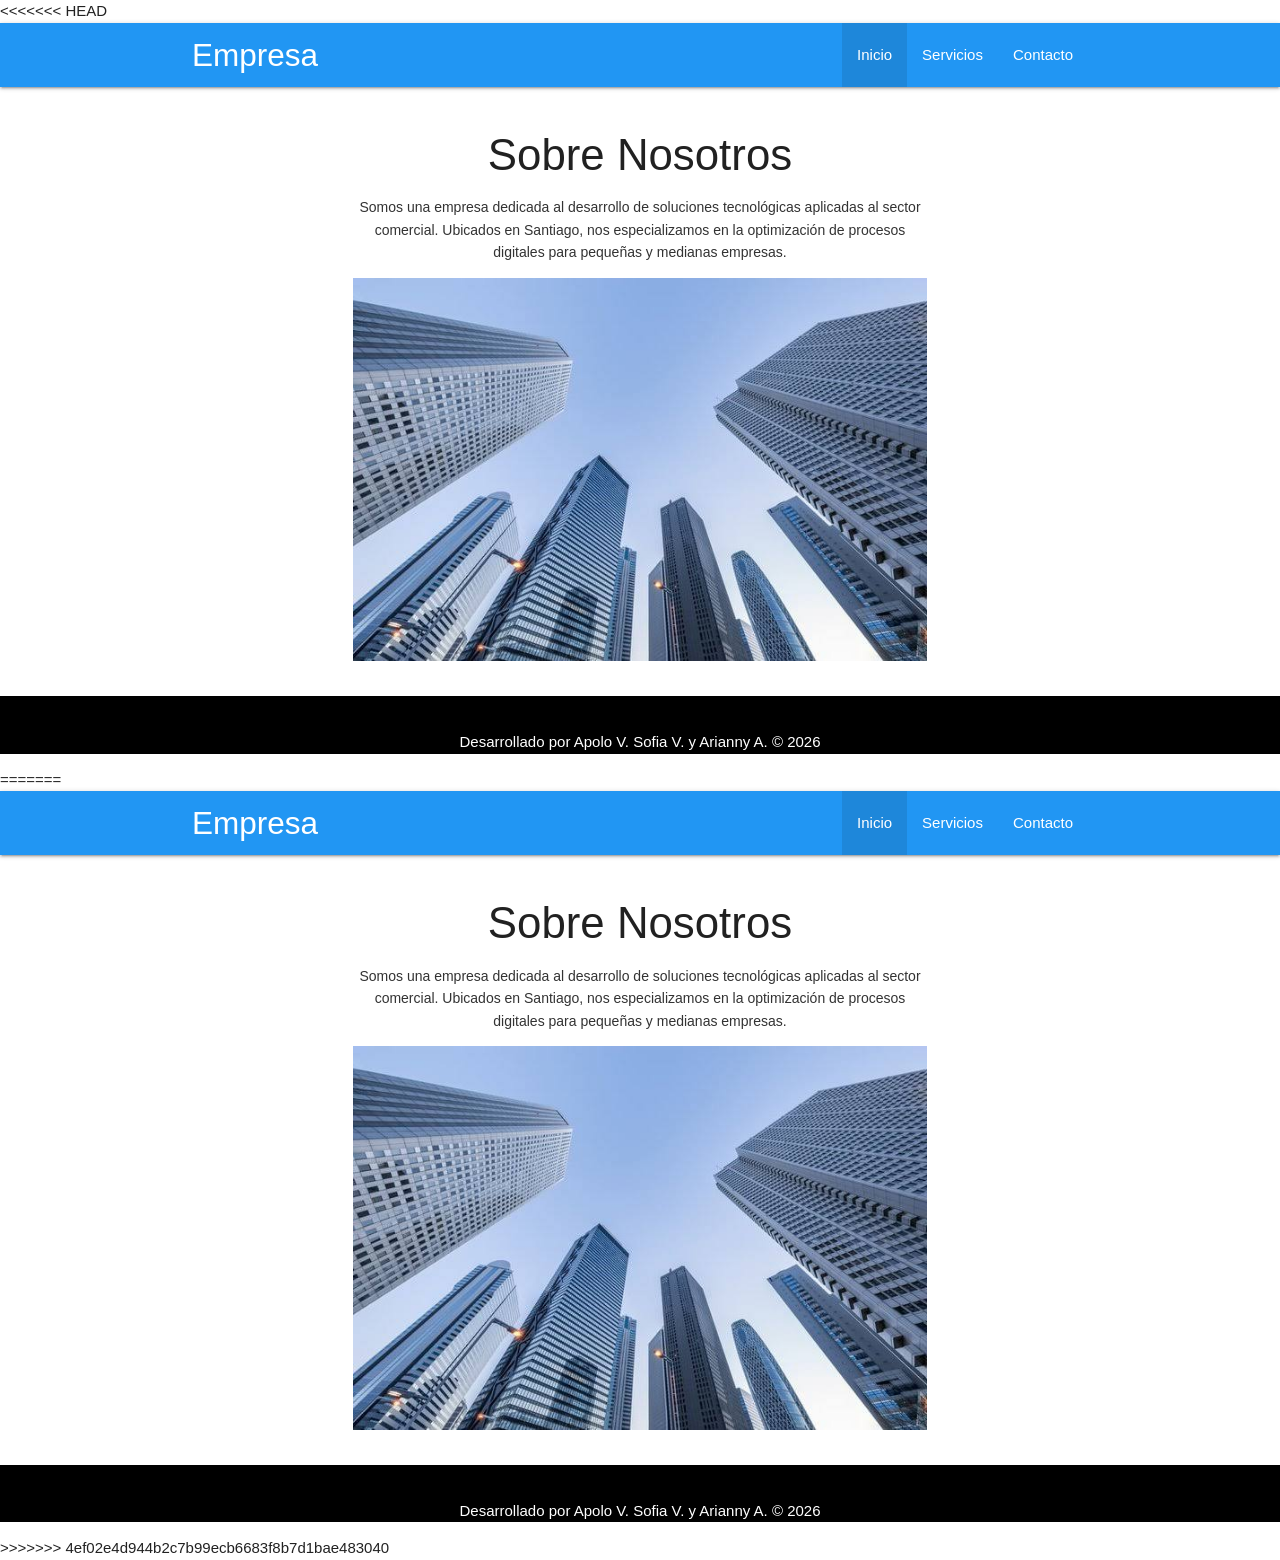
<file: Proyecto/proyecto-web - Materialize/index.html>
<<<<<<< HEAD
<!DOCTYPE html>
<html lang="es">
<head>
    <meta charset="UTF-8">
    <meta name="viewport" content="width=device-width, initial-scale=1.0">
    <title>Empresa - Materialize</title>
    
    <link rel="stylesheet" href="https://cdnjs.cloudflare.com/ajax/libs/materialize/1.0.0/css/materialize.min.css">
    
    <link href="https://fonts.googleapis.com/icon?family=Material+Icons" rel="stylesheet">
    <link rel="stylesheet" href="assets/style.css">
</head>
<body class="body-layout">

    <nav class="blue">
        <div class="nav-wrapper container">
            <a href="index.html" class="brand-logo fs-adaptable">Empresa</a>
            <a href="#" data-target="mobile-demo" class="sidenav-trigger"><i class="material-icons">menu</i></a>
            <ul class="right hide-on-med-and-down">
                <li class="active"><a href="index.html">Inicio</a></li>
                <li><a href="#">Servicios</a></li>
                <li><a href="contacto.html">Contacto</a></li>
            </ul>
        </div>
    </nav>

   
    <ul class="sidenav" id="mobile-demo">
        <li class="active"><a href="index.html">Inicio</a></li>
        <li><a href="#">Servicios</a></li>
        <li><a href="contacto.html">Contacto</a></li>
    </ul>

    
    <main class="container section center-align">
        <div class="row">
            <div class="col s12 m8 offset-m2">
                <h3>Sobre Nosotros</h3>
                <p style="font-size: 14px; line-height: 1.6; color: #333;">
                    Somos una empresa dedicada al desarrollo de soluciones tecnológicas aplicadas al sector comercial. Ubicados en Santiago, nos especializamos en la optimización de procesos digitales para pequeñas y medianas empresas.
                </p>
                
                <img src="assets/img/empresa.jpg" alt="Instalaciones de la empresa" class="responsive-img rounded">
            </div>
        </div>
    </main>

    
    <footer class="page-footer black text-white center-align py-2">
        <div class="container">
            <p>Desarrollado por Apolo V. Sofia V. y Arianny A. &copy; 2026</p>
        </div>
    </footer>

   
    <script src="https://cdnjs.cloudflare.com/ajax/libs/materialize/1.0.0/js/materialize.min.js"></script>
    <script>
        
        document.addEventListener('DOMContentLoaded', function() {
            var elems = document.querySelectorAll('.sidenav');
            M.Sidenav.init(elems);
        });
    </script>
</body>
=======
<!DOCTYPE html>
<html lang="es">
<head>
    <meta charset="UTF-8">
    <meta name="viewport" content="width=device-width, initial-scale=1.0">
    <title>Empresa - Materialize</title>
    
    <link rel="stylesheet" href="https://cdnjs.cloudflare.com/ajax/libs/materialize/1.0.0/css/materialize.min.css">
    
    <link href="https://fonts.googleapis.com/icon?family=Material+Icons" rel="stylesheet">
    <link rel="stylesheet" href="assets/style.css">
</head>
<body class="body-layout">

    <nav class="blue">
        <div class="nav-wrapper container">
            <a href="index.html" class="brand-logo fs-adaptable">Empresa</a>
            <a href="#" data-target="mobile-demo" class="sidenav-trigger"><i class="material-icons">menu</i></a>
            <ul class="right hide-on-med-and-down">
                <li class="active"><a href="index.html">Inicio</a></li>
                <li><a href="#">Servicios</a></li>
                <li><a href="contacto.html">Contacto</a></li>
            </ul>
        </div>
    </nav>

   
    <ul class="sidenav" id="mobile-demo">
        <li class="active"><a href="index.html">Inicio</a></li>
        <li><a href="#">Servicios</a></li>
        <li><a href="contacto.html">Contacto</a></li>
    </ul>

    
    <main class="container section center-align">
        <div class="row">
            <div class="col s12 m8 offset-m2">
                <h3>Sobre Nosotros</h3>
                <p style="font-size: 14px; line-height: 1.6; color: #333;">
                    Somos una empresa dedicada al desarrollo de soluciones tecnológicas aplicadas al sector comercial. Ubicados en Santiago, nos especializamos en la optimización de procesos digitales para pequeñas y medianas empresas.
                </p>
                
                <img src="assets/img/empresa.jpg" alt="Instalaciones de la empresa" class="responsive-img rounded">
            </div>
        </div>
    </main>

    
    <footer class="page-footer black text-white center-align py-2">
        <div class="container">
            <p>Desarrollado por Apolo V. Sofia V. y Arianny A. &copy; 2026</p>
        </div>
    </footer>

   
    <script src="https://cdnjs.cloudflare.com/ajax/libs/materialize/1.0.0/js/materialize.min.js"></script>
    <script>
        
        document.addEventListener('DOMContentLoaded', function() {
            var elems = document.querySelectorAll('.sidenav');
            M.Sidenav.init(elems);
        });
    </script>
</body>
>>>>>>> 4ef02e4d944b2c7b99ecb6683f8b7d1bae483040
</html>
</file>
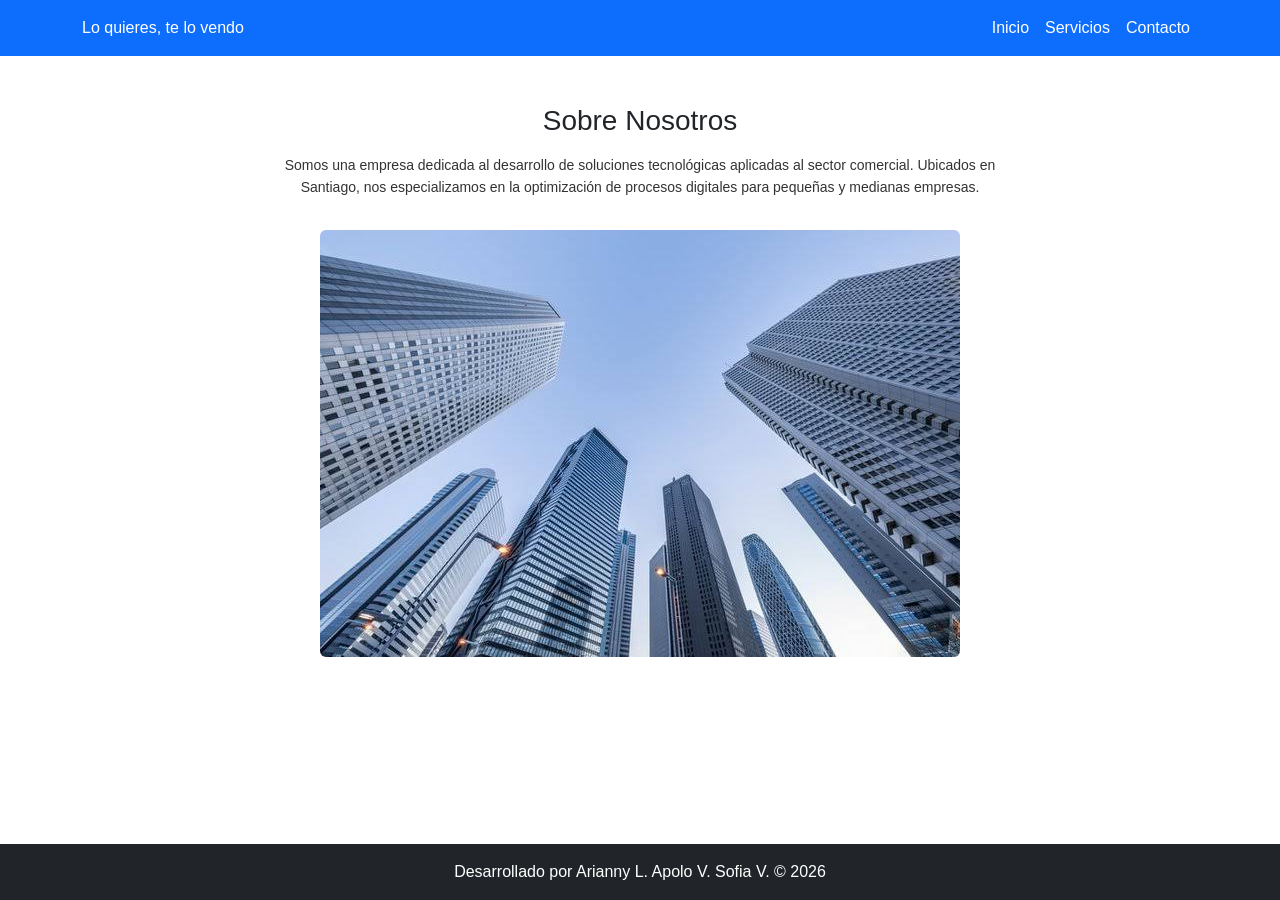
<file: Proyecto/proyecto-web-validaciones/index.html>
<!DOCTYPE html>
<html lang="es">
<head>
    <meta charset="UTF-8">
    <meta name="viewport" content="width=device-width, initial-scale=1.0">
    <title>Inicio - Lo quieres, te lo vendo</title>
    <!-- Bootstrap CSS -->
    <link href="https://cdn.jsdelivr.net/npm/bootstrap@5.3.2/dist/css/bootstrap.min.css" rel="stylesheet">
    <link rel="stylesheet" href="assets/style.css">
</head>
<body class="d-flex flex-column min-vh-100">

    <!-- Menú de Navegación -->
    <nav class="navbar navbar-expand-lg navbar-dark bg-primary">
        <div class="container">
            <a class="navbar-brand fs-6" href="index.html">Lo quieres, te lo vendo</a>
            <button class="navbar-toggler" type="button" data-bs-toggle="collapse" data-bs-target="#navbarNav">
                <span class="navbar-toggler-icon"></span>
            </button>
            <div class="collapse navbar-collapse" id="navbarNav">
                <ul class="navbar-nav ms-auto">
                    <li class="nav-item"><a class="nav-link text-white active" href="index.html">Inicio</a></li>
                    <li class="nav-item"><a class="nav-link text-white" href="#">Servicios</a></li>
                    <li class="nav-item"><a class="nav-link text-white" href="contacto.html">Contacto</a></li>
                </ul>
            </div>
        </div>
    </nav>

    <!-- Contenido Principal -->
    <main class="container my-5 text-center flex-grow-1">
        <div class="row justify-content-center">
            <div class="col-md-8">
                <h1 class="h3 mb-3">Sobre Nosotros</h1>
                <p style="font-size: 14px; line-height: 1.6; color: #333;">
                    Somos una empresa dedicada al desarrollo de soluciones tecnológicas aplicadas al sector comercial. Ubicados en Santiago, nos especializamos en la optimización de procesos digitales para pequeñas y medianas empresas.
                </p>
              
                <img src="assets/img/empresa.jpg" alt="Instalaciones de la empresa" class="img-fluid rounded mt-3">
            </div>
        </div>
    </main>

    <!-- Pie de Página -->
    <footer class="bg-dark text-white text-center py-3 mt-auto">
        <p class="m-0">Desarrollado por Arianny L. Apolo V. Sofia V. &copy; 2026</p>
    </footer>

    <!-- Bootstrap JS -->
    <script src="https://cdn.jsdelivr.net/npm/bootstrap@5.3.2/dist/js/bootstrap.bundle.min.js"></script>
</body>
</html>
</file>
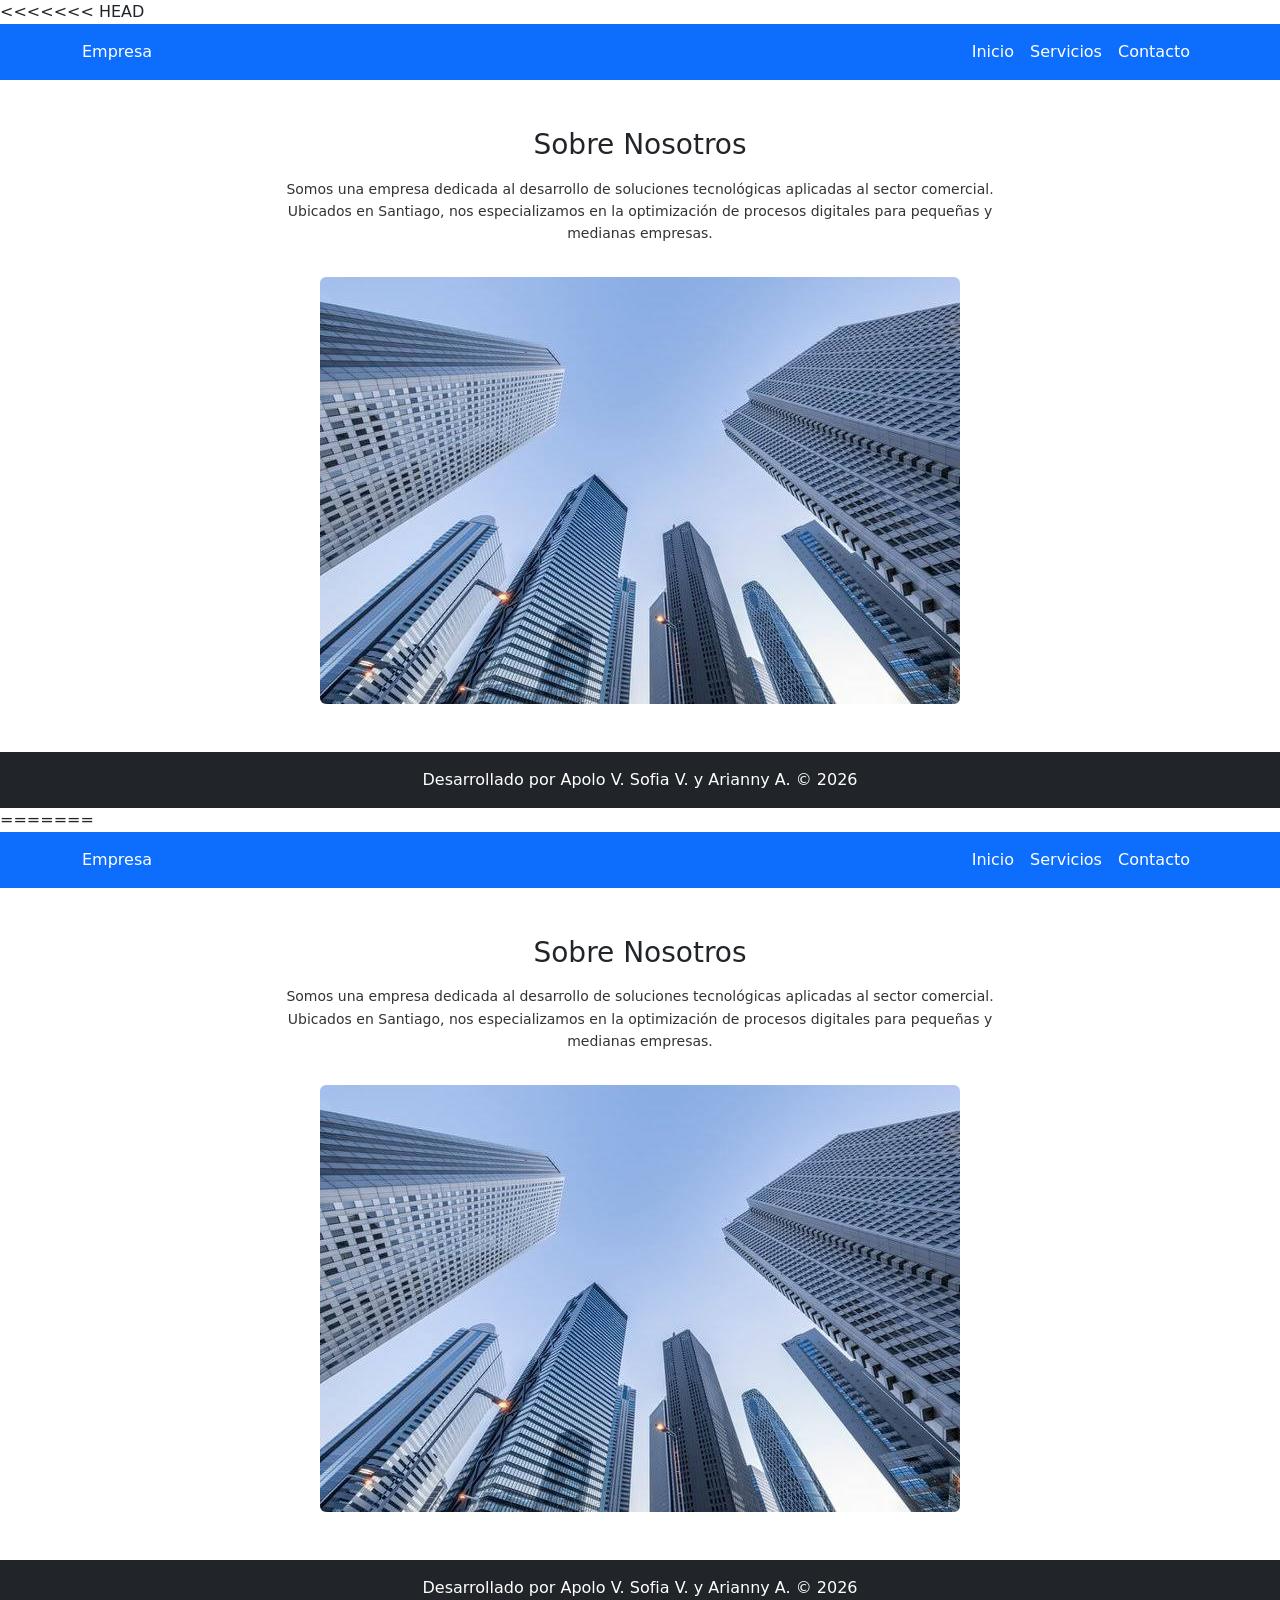
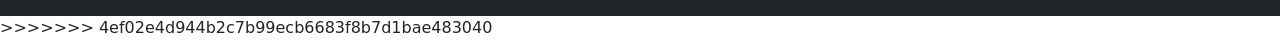
<file: Proyecto/proyecto-web/index.html>
<<<<<<< HEAD
<!DOCTYPE html>
<html lang="es">
<head>
    <meta charset="UTF-8">
    <meta name="viewport" content="width=device-width, initial-scale=1.0">
    <title>Nombre de la Empresa</title>

    <link href="https://cdn.jsdelivr.net/npm/bootstrap@5.3.2/dist/css/bootstrap.min.css" rel="stylesheet">
   
    <link rel="stylesheet" href="assets/style.css">
</head>
<body class="d-flex flex-column min-vh-100">

   
    <nav class="navbar navbar-expand-lg navbar-dark bg-primary">
        <div class="container">
            <a class="navbar-brand fs-6" href="index.html">Empresa</a>
            <button class="navbar-toggler" type="button" data-bs-toggle="collapse" data-bs-target="#navbarNav">
                <span class="navbar-toggler-icon"></span>
            </button>
            <div class="collapse navbar-collapse" id="navbarNav">
                <ul class="navbar-nav ms-auto">
                    <li class="nav-item"><a class="nav-link text-white active" href="index.html">Inicio</a></li>
                    <li class="nav-item"><a class="nav-link text-white" href="#">Servicios</a></li>
                    <li class="nav-item"><a class="nav-link text-white" href="contacto.html">Contacto</a></li>
                </ul>
            </div>
        </div>
    </nav>


    <main class="container my-5 text-center flex-grow-1">
        <div class="row justify-content-center">
            <div class="col-md-8">
                <h1 class="h3 mb-3">Sobre Nosotros</h1>
                <p style="font-size: 14px; line-height: 1.6; color: #333;">
                    Somos una empresa dedicada al desarrollo de soluciones tecnológicas aplicadas al sector comercial. Ubicados en Santiago, nos especializamos en la optimización de procesos digitales para pequeñas y medianas empresas.
                </p>
              
                <img src="assets/img/empresa.jpg" alt="Instalaciones de la empresa" class="img-fluid rounded mt-3">
            </div>
        </div>
    </main>

    
    <footer class="bg-dark text-white text-center py-3 mt-auto">
        <p class="m-0">Desarrollado por Apolo V. Sofia V. y Arianny A. &copy; 2026</p>
    </footer>

    
    <script src="https://cdn.jsdelivr.net/npm/bootstrap@5.3.2/dist/js/bootstrap.bundle.min.js"></script>
</body>
=======
<!DOCTYPE html>
<html lang="es">
<head>
    <meta charset="UTF-8">
    <meta name="viewport" content="width=device-width, initial-scale=1.0">
    <title>Nombre de la Empresa</title>

    <link href="https://cdn.jsdelivr.net/npm/bootstrap@5.3.2/dist/css/bootstrap.min.css" rel="stylesheet">
   
    <link rel="stylesheet" href="assets/style.css">
</head>
<body class="d-flex flex-column min-vh-100">

   
    <nav class="navbar navbar-expand-lg navbar-dark bg-primary">
        <div class="container">
            <a class="navbar-brand fs-6" href="index.html">Empresa</a>
            <button class="navbar-toggler" type="button" data-bs-toggle="collapse" data-bs-target="#navbarNav">
                <span class="navbar-toggler-icon"></span>
            </button>
            <div class="collapse navbar-collapse" id="navbarNav">
                <ul class="navbar-nav ms-auto">
                    <li class="nav-item"><a class="nav-link text-white active" href="index.html">Inicio</a></li>
                    <li class="nav-item"><a class="nav-link text-white" href="#">Servicios</a></li>
                    <li class="nav-item"><a class="nav-link text-white" href="contacto.html">Contacto</a></li>
                </ul>
            </div>
        </div>
    </nav>


    <main class="container my-5 text-center flex-grow-1">
        <div class="row justify-content-center">
            <div class="col-md-8">
                <h1 class="h3 mb-3">Sobre Nosotros</h1>
                <p style="font-size: 14px; line-height: 1.6; color: #333;">
                    Somos una empresa dedicada al desarrollo de soluciones tecnológicas aplicadas al sector comercial. Ubicados en Santiago, nos especializamos en la optimización de procesos digitales para pequeñas y medianas empresas.
                </p>
              
                <img src="assets/img/empresa.jpg" alt="Instalaciones de la empresa" class="img-fluid rounded mt-3">
            </div>
        </div>
    </main>

    
    <footer class="bg-dark text-white text-center py-3 mt-auto">
        <p class="m-0">Desarrollado por Apolo V. Sofia V. y Arianny A. &copy; 2026</p>
    </footer>

    
    <script src="https://cdn.jsdelivr.net/npm/bootstrap@5.3.2/dist/js/bootstrap.bundle.min.js"></script>
</body>
>>>>>>> 4ef02e4d944b2c7b99ecb6683f8b7d1bae483040
</html>
</file>
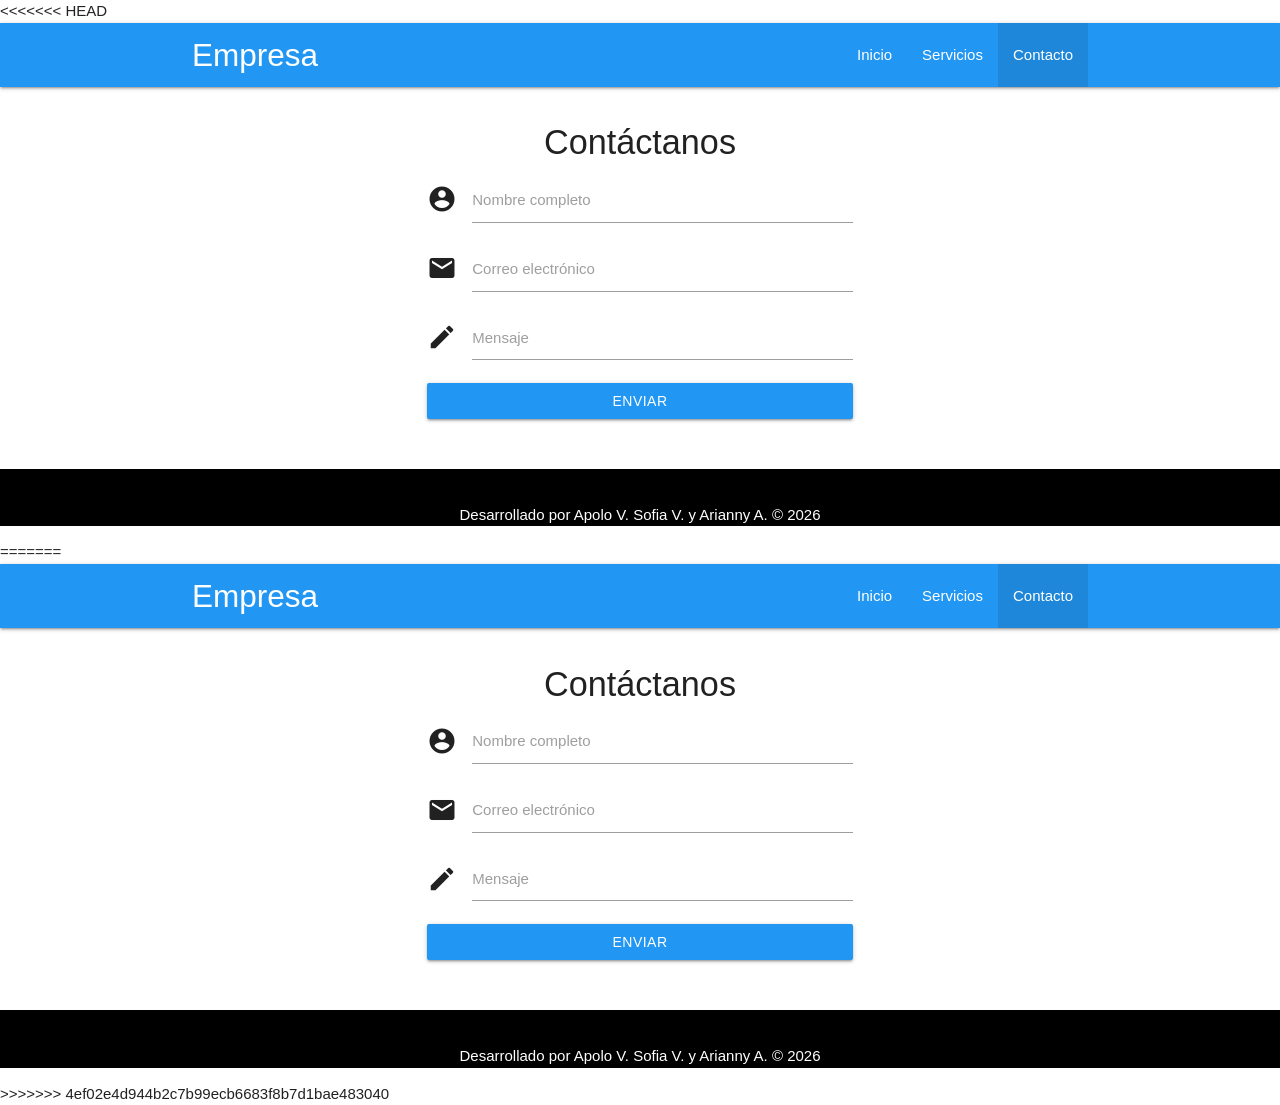
<file: Proyecto/proyecto-web - Materialize/contacto.html>
<<<<<<< HEAD
<!DOCTYPE html>
<html lang="es">
<head>
    <meta charset="UTF-8">
    <meta name="viewport" content="width=device-width, initial-scale=1.0">
    <title>Contacto - Materialize</title>
    <link rel="stylesheet" href="https://cdnjs.cloudflare.com/ajax/libs/materialize/1.0.0/css/materialize.min.css">
    <link href="https://fonts.googleapis.com/icon?family=Material+Icons" rel="stylesheet">
    <link rel="stylesheet" href="assets/style.css">
</head>
<body class="body-layout">

    <nav class="blue">
        <div class="nav-wrapper container">
            <a href="index.html" class="brand-logo">Empresa</a>
            <a href="#" data-target="mobile-demo" class="sidenav-trigger"><i class="material-icons">menu</i></a>
            <ul class="right hide-on-med-and-down">
                <li><a href="index.html">Inicio</a></li>
                <li><a href="#">Servicios</a></li>
                <li class="active"><a href="contacto.html">Contacto</a></li>
            </ul>
        </div>
    </nav>

    <ul class="sidenav" id="mobile-demo">
        <li><a href="index.html">Inicio</a></li>
        <li><a href="#">Servicios</a></li>
        <li class="active"><a href="contacto.html">Contacto</a></li>
    </ul>

    
    <main class="container section">
        <div class="row">
            <div class="col s12 m6 offset-m3">
                <h4 class="center-align">Contáctanos</h4>
                <form>
                    <div class="input-field">
                        <i class="material-icons prefix">account_circle</i>
                        <input id="nombre" type="text" class="validate">
                        <label for="nombre">Nombre completo</label>
                    </div>

                    <div class="input-field">
                        <i class="material-icons prefix">email</i>
                        <input id="email" type="email" class="validate">
                        <label for="email">Correo electrónico</label>
                    </div>

                    <div class="input-field">
                        <i class="material-icons prefix">mode_edit</i>
                        <textarea id="mensaje" class="materialize-textarea"></textarea>
                        <label for="mensaje">Mensaje</label>
                    </div>

                    <button class="btn waves-effect waves-light blue w-100" type="submit" name="action" style="width:100%;">
                        Enviar
                    </button>
                </form>
            </div>
        </div>
    </main>

    <footer class="page-footer black center-align">
        <div class="container">
            <p>Desarrollado por Apolo V. Sofia V. y Arianny A. &copy; 2026</p>
        </div>
    </footer>

    <script src="https://cdnjs.cloudflare.com/ajax/libs/materialize/1.0.0/js/materialize.min.js"></script>
    <script>
        document.addEventListener('DOMContentLoaded', function() {
            var elems = document.querySelectorAll('.sidenav');
            M.Sidenav.init(elems);
        });
    </script>
</body>
=======
<!DOCTYPE html>
<html lang="es">
<head>
    <meta charset="UTF-8">
    <meta name="viewport" content="width=device-width, initial-scale=1.0">
    <title>Contacto - Materialize</title>
    <link rel="stylesheet" href="https://cdnjs.cloudflare.com/ajax/libs/materialize/1.0.0/css/materialize.min.css">
    <link href="https://fonts.googleapis.com/icon?family=Material+Icons" rel="stylesheet">
    <link rel="stylesheet" href="assets/style.css">
</head>
<body class="body-layout">

    <nav class="blue">
        <div class="nav-wrapper container">
            <a href="index.html" class="brand-logo">Empresa</a>
            <a href="#" data-target="mobile-demo" class="sidenav-trigger"><i class="material-icons">menu</i></a>
            <ul class="right hide-on-med-and-down">
                <li><a href="index.html">Inicio</a></li>
                <li><a href="#">Servicios</a></li>
                <li class="active"><a href="contacto.html">Contacto</a></li>
            </ul>
        </div>
    </nav>

    <ul class="sidenav" id="mobile-demo">
        <li><a href="index.html">Inicio</a></li>
        <li><a href="#">Servicios</a></li>
        <li class="active"><a href="contacto.html">Contacto</a></li>
    </ul>

    
    <main class="container section">
        <div class="row">
            <div class="col s12 m6 offset-m3">
                <h4 class="center-align">Contáctanos</h4>
                <form>
                    <div class="input-field">
                        <i class="material-icons prefix">account_circle</i>
                        <input id="nombre" type="text" class="validate">
                        <label for="nombre">Nombre completo</label>
                    </div>

                    <div class="input-field">
                        <i class="material-icons prefix">email</i>
                        <input id="email" type="email" class="validate">
                        <label for="email">Correo electrónico</label>
                    </div>

                    <div class="input-field">
                        <i class="material-icons prefix">mode_edit</i>
                        <textarea id="mensaje" class="materialize-textarea"></textarea>
                        <label for="mensaje">Mensaje</label>
                    </div>

                    <button class="btn waves-effect waves-light blue w-100" type="submit" name="action" style="width:100%;">
                        Enviar
                    </button>
                </form>
            </div>
        </div>
    </main>

    <footer class="page-footer black center-align">
        <div class="container">
            <p>Desarrollado por Apolo V. Sofia V. y Arianny A. &copy; 2026</p>
        </div>
    </footer>

    <script src="https://cdnjs.cloudflare.com/ajax/libs/materialize/1.0.0/js/materialize.min.js"></script>
    <script>
        document.addEventListener('DOMContentLoaded', function() {
            var elems = document.querySelectorAll('.sidenav');
            M.Sidenav.init(elems);
        });
    </script>
</body>
>>>>>>> 4ef02e4d944b2c7b99ecb6683f8b7d1bae483040
</html>
</file>
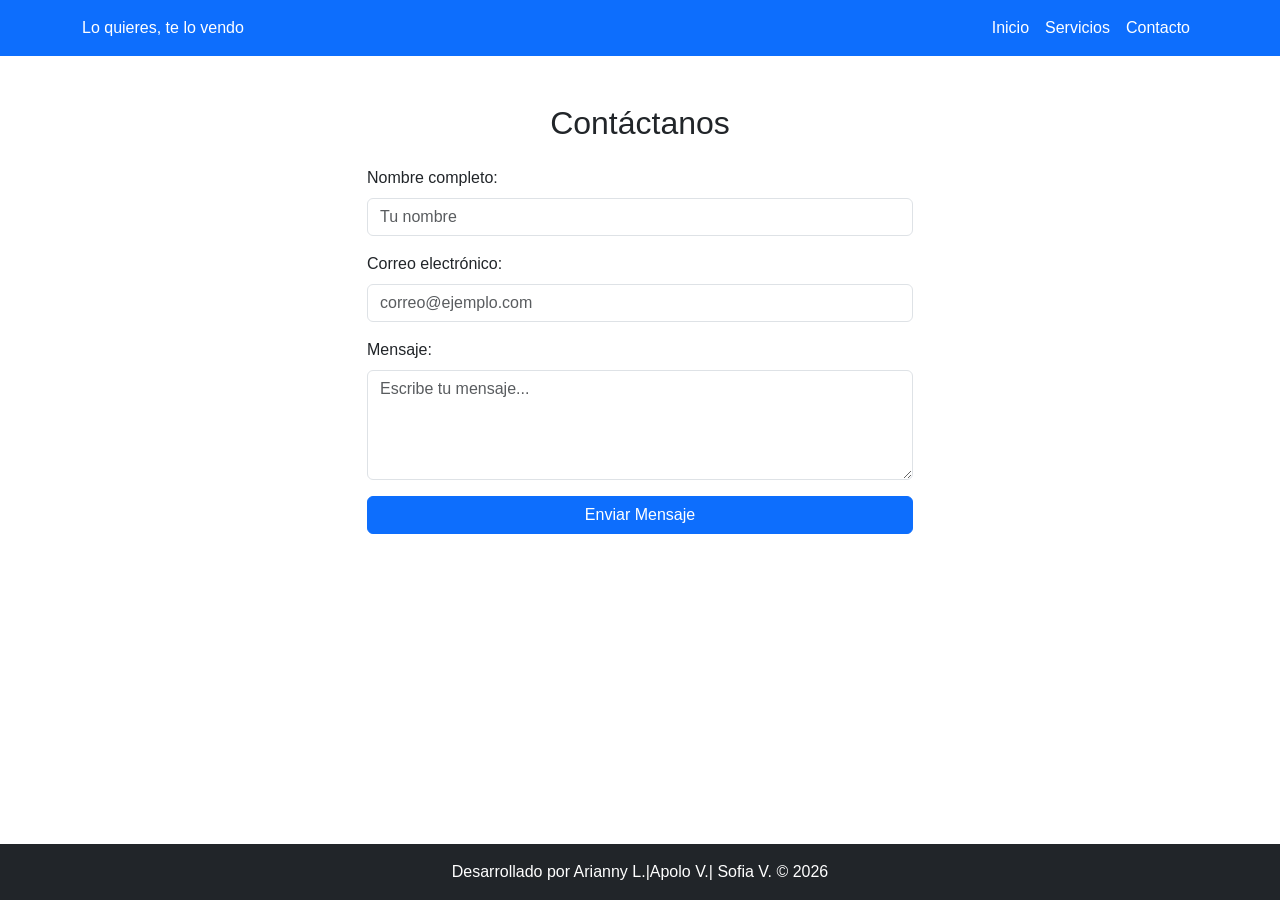
<file: Proyecto/proyecto-web-validaciones/contacto.html>
<!DOCTYPE html>
<html lang="es">
<head>
    <meta charset="UTF-8">
    <meta name="viewport" content="width=device-width, initial-scale=1.0">
    <title>Contacto - Lo quieres, te lo vendo</title>
    <link href="https://cdn.jsdelivr.net/npm/bootstrap@5.3.2/dist/css/bootstrap.min.css" rel="stylesheet">
    <link rel="stylesheet" href="assets/style.css">
</head>
<body class="d-flex flex-column min-vh-100">

    <nav class="navbar navbar-expand-lg navbar-dark bg-primary">
        <div class="container">
            <a class="navbar-brand fs-6" href="index.html">Lo quieres, te lo vendo</a>
            <button class="navbar-toggler" type="button" data-bs-toggle="collapse" data-bs-target="#navbarNav">
                <span class="navbar-toggler-icon"></span>
            </button>
            <div class="collapse navbar-collapse" id="navbarNav">
                <ul class="navbar-nav ms-auto">
                    <li class="nav-item"><a class="nav-link text-white" href="index.html">Inicio</a></li>
                    <li class="nav-item"><a class="nav-link text-white" href="#">Servicios</a></li>
                    <li class="nav-item"><a class="nav-link text-white active" href="contacto.html">Contacto</a></li>
                </ul>
            </div>
        </div>
    </nav>

    <main class="container my-5 flex-grow-1">
        <div class="row justify-content-center">
            <div class="col-md-6">
                <h2 class="mb-4 text-center">Contáctanos</h2>
                    
                    <form id="contactForm" action="#" method="POST">
                        <div class="mb-3">
                        <label for="nombre" class="form-label">Nombre completo:</label>
                        <input 
                        type="text" 
                        class="form-control" 
                        id="nombre" 
                        name="nombre" 
                        placeholder="Tu nombre" 
                        required 
                        minlength="3" 
                        pattern="[a-zA-ZáéíóúÁÉÍÓÚñÑ\s]+"
                        title="El nombre solo debe contener letras y espacios, sin números."
                        aria-required="true"
                    >
                    <span class="error-msg text-danger small" id="error-nombre" aria-live="polite"></span>
                </div>

                    <div class="mb-3">
                        <label for="email" class="form-label">Correo electrónico:</label>
                        <input 
                            type="email" 
                            class="form-control" 
                            id="email" 
                            name="email" 
                            placeholder="correo@ejemplo.com" 
                            required 
                            aria-required="true"
                        >
                        <span class="error-msg text-danger small" id="error-email" aria-live="polite"></span>
                    </div>

                    <div class="mb-3">
                        <label for="mensaje" class="form-label">Mensaje:</label>
                        <textarea 
                            class="form-control" 
                            id="mensaje" 
                            name="mensaje" 
                            rows="4" 
                            placeholder="Escribe tu mensaje..." 
                            required 
                            minlength="10" 
                            aria-required="true"
                        ></textarea>
                        <span class="error-msg text-danger small" id="error-mensaje" aria-live="polite"></span>
                    </div>

                    <button type="submit" class="btn btn-primary w-100">Enviar Mensaje</button>
                </form>

            </div>
        </div>
    </main>

    <footer class="bg-dark text-white text-center py-3 mt-auto">
        <p class="m-0">Desarrollado por Arianny L.|Apolo V.| Sofia V. &copy; 2026</p>
    </footer>

    <script src="https://cdn.jsdelivr.net/npm/bootstrap@5.3.2/dist/js/bootstrap.bundle.min.js"></script>
</body>
</html>
</file>
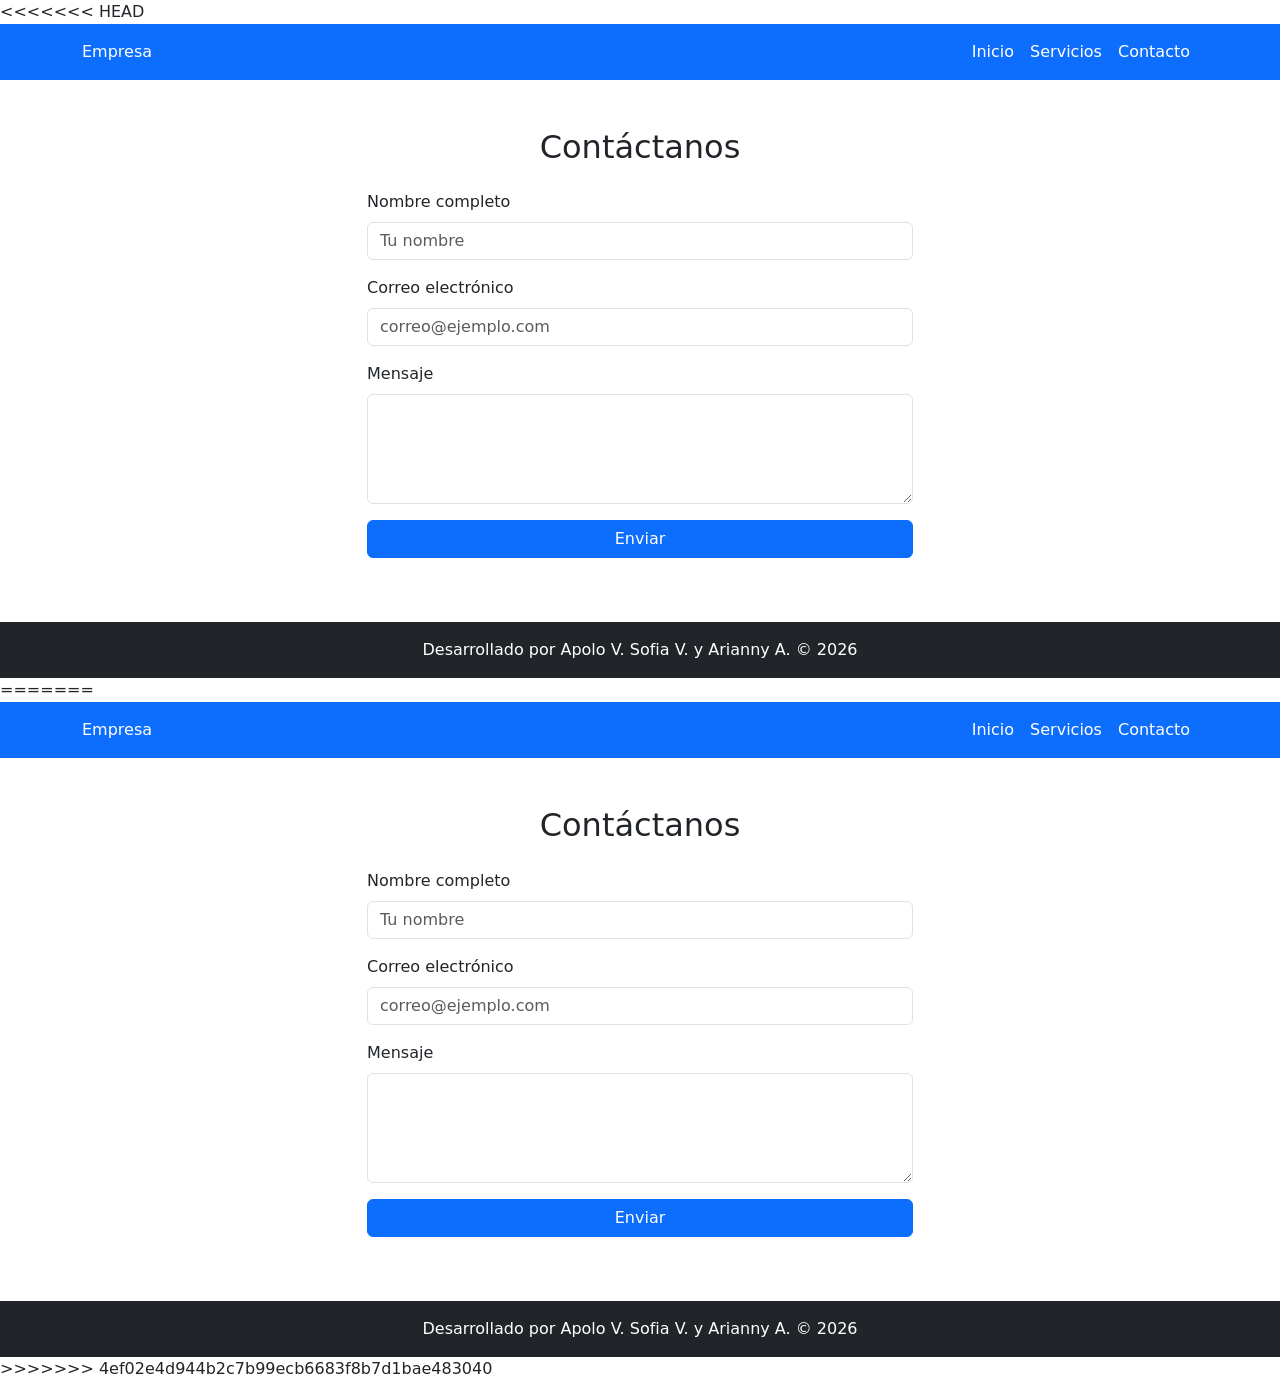
<file: Proyecto/proyecto-web/contacto.html>
<<<<<<< HEAD
<!DOCTYPE html>
<html lang="es">
<head>
    <meta charset="UTF-8">
    <meta name="viewport" content="width=device-width, initial-scale=1.0">
    <title>Contacto - Nombre de la Empresa</title>
    <link href="https://cdn.jsdelivr.net/npm/bootstrap@5.3.2/dist/css/bootstrap.min.css" rel="stylesheet">
    <link rel="stylesheet" href="assets/style.css">
</head>
<body class="d-flex flex-column min-vh-100">

    <nav class="navbar navbar-expand-lg navbar-dark bg-primary">
        <div class="container">
            <a class="navbar-brand fs-6" href="index.html">Empresa</a>
            <button class="navbar-toggler" type="button" data-bs-toggle="collapse" data-bs-target="#navbarNav">
                <span class="navbar-toggler-icon"></span>
            </button>
            <div class="collapse navbar-collapse" id="navbarNav">
                <ul class="navbar-nav ms-auto">
                    <li class="nav-item"><a class="nav-link text-white" href="index.html">Inicio</a></li>
                    <li class="nav-item"><a class="nav-link text-white" href="#">Servicios</a></li>
                    <li class="nav-item"><a class="nav-link text-white active" href="contacto.html">Contacto</a></li>
                </ul>
            </div>
        </div>
    </nav>

  
    <main class="container my-5 flex-grow-1">
        <div class="row justify-content-center">
            <div class="col-md-6">
                <h2 class="mb-4 text-center">Contáctanos</h2>
                <form>
                    <div class="mb-3">
                        <label for="nombre" class="form-label">Nombre completo</label>
                        <input type="text" class="form-control" id="nombre" placeholder="Tu nombre">
                    </div>
                    <div class="mb-3">
                        <label for="email" class="form-label">Correo electrónico</label>
                        <input type="email" class="form-control" id="email" placeholder="correo@ejemplo.com">
                    </div>
                    <div class="mb-3">
                        <label for="mensaje" class="form-label">Mensaje</label>
                        <textarea class="form-control" id="mensaje" rows="4"></textarea>
                    </div>
                    <button type="submit" class="btn btn-primary w-100">Enviar</button>
                </form>
            </div>
        </div>
    </main>

    <footer class="bg-dark text-white text-center py-3 mt-auto">
        <p class="m-0">Desarrollado por Apolo V. Sofia V. y Arianny A. &copy; 2026</p>
    </footer>

    <script src="https://cdn.jsdelivr.net/npm/bootstrap@5.3.2/dist/js/bootstrap.bundle.min.js"></script>
</body>
=======
<!DOCTYPE html>
<html lang="es">
<head>
    <meta charset="UTF-8">
    <meta name="viewport" content="width=device-width, initial-scale=1.0">
    <title>Contacto - Nombre de la Empresa</title>
    <link href="https://cdn.jsdelivr.net/npm/bootstrap@5.3.2/dist/css/bootstrap.min.css" rel="stylesheet">
    <link rel="stylesheet" href="assets/style.css">
</head>
<body class="d-flex flex-column min-vh-100">

    <nav class="navbar navbar-expand-lg navbar-dark bg-primary">
        <div class="container">
            <a class="navbar-brand fs-6" href="index.html">Empresa</a>
            <button class="navbar-toggler" type="button" data-bs-toggle="collapse" data-bs-target="#navbarNav">
                <span class="navbar-toggler-icon"></span>
            </button>
            <div class="collapse navbar-collapse" id="navbarNav">
                <ul class="navbar-nav ms-auto">
                    <li class="nav-item"><a class="nav-link text-white" href="index.html">Inicio</a></li>
                    <li class="nav-item"><a class="nav-link text-white" href="#">Servicios</a></li>
                    <li class="nav-item"><a class="nav-link text-white active" href="contacto.html">Contacto</a></li>
                </ul>
            </div>
        </div>
    </nav>

  
    <main class="container my-5 flex-grow-1">
        <div class="row justify-content-center">
            <div class="col-md-6">
                <h2 class="mb-4 text-center">Contáctanos</h2>
                <form>
                    <div class="mb-3">
                        <label for="nombre" class="form-label">Nombre completo</label>
                        <input type="text" class="form-control" id="nombre" placeholder="Tu nombre">
                    </div>
                    <div class="mb-3">
                        <label for="email" class="form-label">Correo electrónico</label>
                        <input type="email" class="form-control" id="email" placeholder="correo@ejemplo.com">
                    </div>
                    <div class="mb-3">
                        <label for="mensaje" class="form-label">Mensaje</label>
                        <textarea class="form-control" id="mensaje" rows="4"></textarea>
                    </div>
                    <button type="submit" class="btn btn-primary w-100">Enviar</button>
                </form>
            </div>
        </div>
    </main>

    <footer class="bg-dark text-white text-center py-3 mt-auto">
        <p class="m-0">Desarrollado por Apolo V. Sofia V. y Arianny A. &copy; 2026</p>
    </footer>

    <script src="https://cdn.jsdelivr.net/npm/bootstrap@5.3.2/dist/js/bootstrap.bundle.min.js"></script>
</body>
>>>>>>> 4ef02e4d944b2c7b99ecb6683f8b7d1bae483040
</html>
</file>
<file: Proyecto/proyecto-web - Materialize/assets/style.css>
<<<<<<< HEAD

.body-layout {
    display: flex;
    min-height: 100vh;
    flex-direction: column;
}

main {
    flex: 1 0 auto;
=======

.body-layout {
    display: flex;
    min-height: 100vh;
    flex-direction: column;
}

main {
    flex: 1 0 auto;
>>>>>>> 4ef02e4d944b2c7b99ecb6683f8b7d1bae483040
}
</file>
<file: Proyecto/proyecto-web-validaciones/assets/style.css>
body {
    font-family: Arial, sans-serif;
}

/* Formato para mensajes de error de validación */
.error-msg {
    font-size: 0.875rem;
    margin-top: 0.25rem;
    display: block;
}

/* Espaciado del contenido principal */
main {
    min-height: 75vh;
}
</file>
<file: Proyecto/proyecto-web/assets/style.css>
<<<<<<< HEAD
body {
    font-family: Arial, sans-serif;
=======
body {
    font-family: Arial, sans-serif;
>>>>>>> 4ef02e4d944b2c7b99ecb6683f8b7d1bae483040
}
</file>
